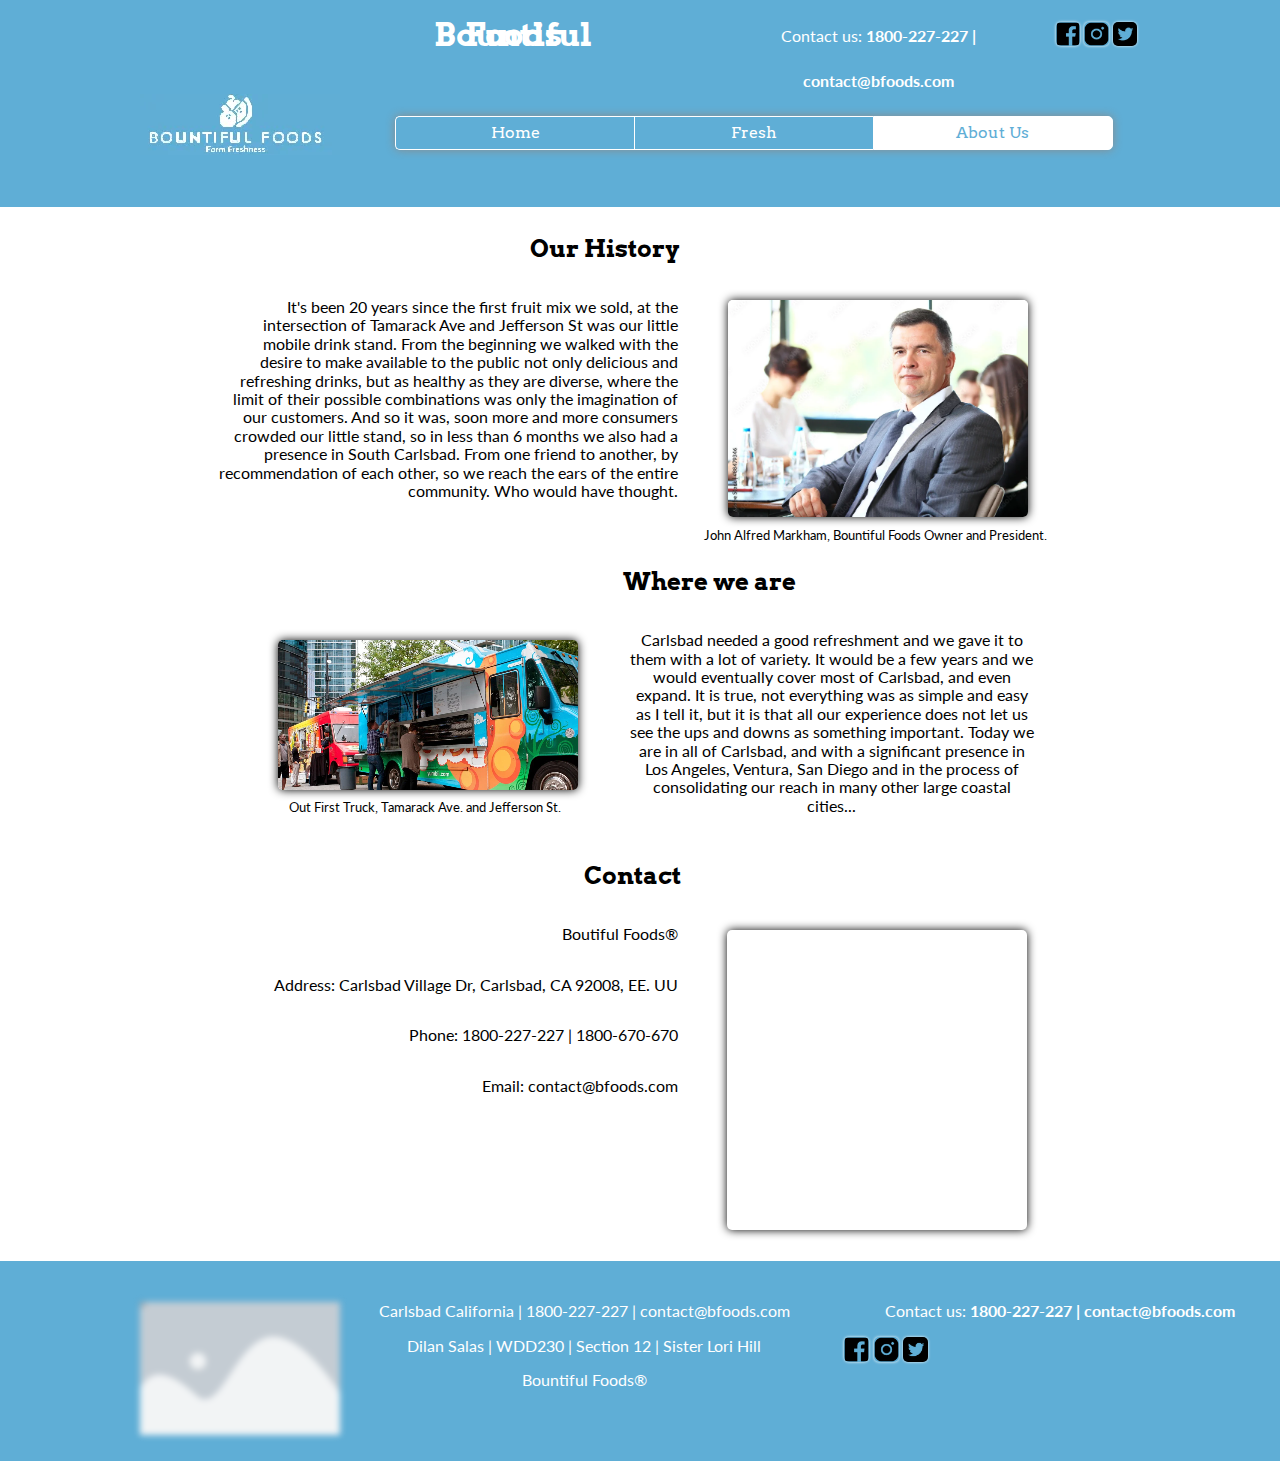
<file: aboutus.html>
<!DOCTYPE html>

<html lang="en">

<head>

    <!-- Meta Data -->
    <meta charset="UTF-8">
    <meta http-equiv="X-UA-Compatible" content="IE=edge">
    <meta name="viewport" content="width=device-width, initial-scale=1.0">
    <meta name="description" content="Bountiful Foods provides fresh and healthy food options, including organic, made to order, fruit drinks and fruit bags, to the local population and to tourists visiting the coastal areas.">
    <title>Bountiful Foods | About Us Page</title>

    <!-- Favicon -->
    <link rel="icon" type="image/x-icon" href="images/icons/favicon.ico">

    <!-- CSS | Style Sheets Links -->
    <link href="styles/normalize.css" type="text/css" rel="stylesheet">
    <link class="style" href="" type="text/css" rel="stylesheet">

    <!-- CSS | Fonts: Arvo (Titles) Lato(Content)-->
    <link rel="preconnect" href="https://fonts.googleapis.com">
    <link rel="preconnect" href="https://fonts.gstatic.com" crossorigin>
    <link href="https://fonts.googleapis.com/css2?family=Arvo:wght@700&family=Lato&display=swap" rel="stylesheet">


</head>

<body>

    <!-- Header -->    
    <header>

        <!-- Social Media Links & Contact Information -->
        <div class="header-div-social-media">

            <ul class="header-ul-social-media">

                <li class="li-h1"><h1>Bountiful Foods</h1></li>
                <li class="header-ul-social-media-p"><p>Contact us: <b>1800-227-227 | contact@bfoods.com</b></p></li>
                <li class="header-ul-social-media-li"><a href="https://www.facebook.com/"><img src="images/icons/icon-facebook.webp" alt="Facebook Icon"></a></li>
                <li class="header-ul-social-media-li"><a href="https://www.instagram.com/"><img src="images/icons/icon-instagram.webp" alt="Instagram Icon"></a></li>
                <li class="header-ul-social-media-li"><a href="https://www.twitter.com/"><img src="images/icons/icon-twitter.webp" alt="Twitter Icon"></a></li>

            </ul>

        </div>

        <div>

            
            <!-- Navigation -->
            <nav>

                <ul class="nav-ul">
                    
                    <!-- Bountiful Foods Logo Header -->
                    <li><img class="logo-bf" src="images/placeholder.webp" data-src="images/logo-bf-inverted.webp" alt="Bountiful Foods Logo"></li>

                    <button id="hamburger-btn"><span>&#9776;</span><span>X</span></button>

                    <!-- Navbar -->
                    <ul id="primary-nav" class="nav-ul-navbar">
                    
                        <li><a class="inactive-link-a" href="index.html">Home</a></li>
                        <li><a href="fresh.html" class="inactive-link-a">Fresh</a></li>
                        <li class="active-link-li"><a href="aboutus.html" class="active-link-a">About Us</a></li>

                    </ul>

                </ul>

            </nav>

        </div>

    </header>

    <main class="aboutus-main">

        <div class="aboutus-div">
        
            <div class="history-div">

                <h2>Our History</h2>
                <figure>
                    <img src="images/placeholder.webp" data-src="images/aboutus/owner.webp" alt="owner">
                    <figcaption> John Alfred Markham, Bountiful Foods Owner and President.</figcaption>
                </figure>
                <p>It's been 20 years since the first fruit mix we sold, at the intersection of Tamarack Ave and Jefferson St was our little mobile drink stand. From the beginning we walked with the desire to make available to the public not only delicious and refreshing drinks, but as healthy as they are diverse, where the limit of their possible combinations was only the imagination of our customers. And so it was, soon more and more consumers crowded our little stand, so in less than 6 months we also had a presence in South Carlsbad. From one friend to another, by recommendation of each other, so we reach the ears of the entire community. Who would have thought.</p>
                
            </div>

            <div class="where-div">

                <h2>Where we are</h2>
                <figure>
                    <img src="images/placeholder.webp" data-src="images/aboutus/truck.webp" alt="owner">
                    <figcaption> Out First Truck, Tamarack Ave. and Jefferson St.</figcaption>
                </figure>
                <p>Carlsbad needed a good refreshment and we gave it to them with a lot of variety. It would be a few years and we would eventually cover most of Carlsbad, and even expand. It is true, not everything was as simple and easy as I tell it, but it is that all our experience does not let us see the ups and downs as something important. Today we are in all of Carlsbad, and with a significant presence in Los Angeles, Ventura, San Diego and in the process of consolidating our reach in many other large coastal cities...</p>
            
            </div>

            <div class="contact-div">

                <h2>Contact</h2>
                <iframe class="map" src="https://www.google.com/maps/embed?pb=!1m18!1m12!1m3!1d3340.1180359235727!2d-117.3548058810191!3d33.15852791949727!2m3!1f0!2f0!3f0!3m2!1i1024!2i768!4f13.1!3m3!1m2!1s0x80dc720fdcba181b%3A0xed5de35695b144!2sCarlsbad%20Village%20Dr%2C%20Carlsbad%2C%20CA%2092008%2C%20EE.%20UU.!5e0!3m2!1ses-419!2sec!4v1670913690562!5m2!1ses-419!2sec" width="600" height="450" style="border:0;" allowfullscreen="" loading="lazy" referrerpolicy="no-referrer-when-downgrade"></iframe>
                <p>Boutiful Foods&#174;</p>
                <p>Address: Carlsbad Village Dr, Carlsbad, CA 92008, EE. UU</p>
                <p>Phone: 1800-227-227 | 1800-670-670</p>
                <p>Email: contact@bfoods.com</p>

            </div>
        
        </div>

    </main>

    <footer>

        <!-- Bountiful Foods Logo Footer -->
        <img class="logo-bf-footer" src="images/placeholder.webp" data-src="images/logo-bf-inverted.webp" alt="Bountiful Foods Logo">

        <!-- Footer Information -->
        <div class="footer-div-info">

            <p>Carlsbad California | 1800-227-227 | contact@bfoods.com</p>
            <p>Dilan Salas | WDD230 | Section 12 | Sister Lori Hill</p>
            <p>Bountiful Foods&#174;</p>

        </div>

        <!-- Contact Information & Social Media Links -->
        <div class="footer-div-social-contact">

            <ul class="footer-ul-social-contact">

                <li class="footer-contact"><p>Contact us: <b>1800-227-227 | contact@bfoods.com</b></p></li>

                <li>

                    <ul class="footer-ul-social">

                        <li><a href="https://www.facebook.com/"><img src="images/icons/icon-facebook.webp" alt="Facebook Icon"></a></li>
                        <li><a href="https://www.instagram.com/"><img src="images/icons/icon-instagram.webp" alt="Instagram Icon"></a></li>
                        <li><a href="https://www.twitter.com/"><img src="images/icons/icon-twitter.webp" alt="Twitter Icon"></a></li>
                    
                    <ul>

                </li>
            </ul>

        </div>

    </footer>

    <!-- JavaScript | Scripts -->
    <script src="scripts/viewport.js"></script>
    <script src="scripts/hamburgerbtn.js"></script>
    <script src="scripts/lazyloading.js" type="text/javascript" defer></script>
    
</body>

</html>
</file>
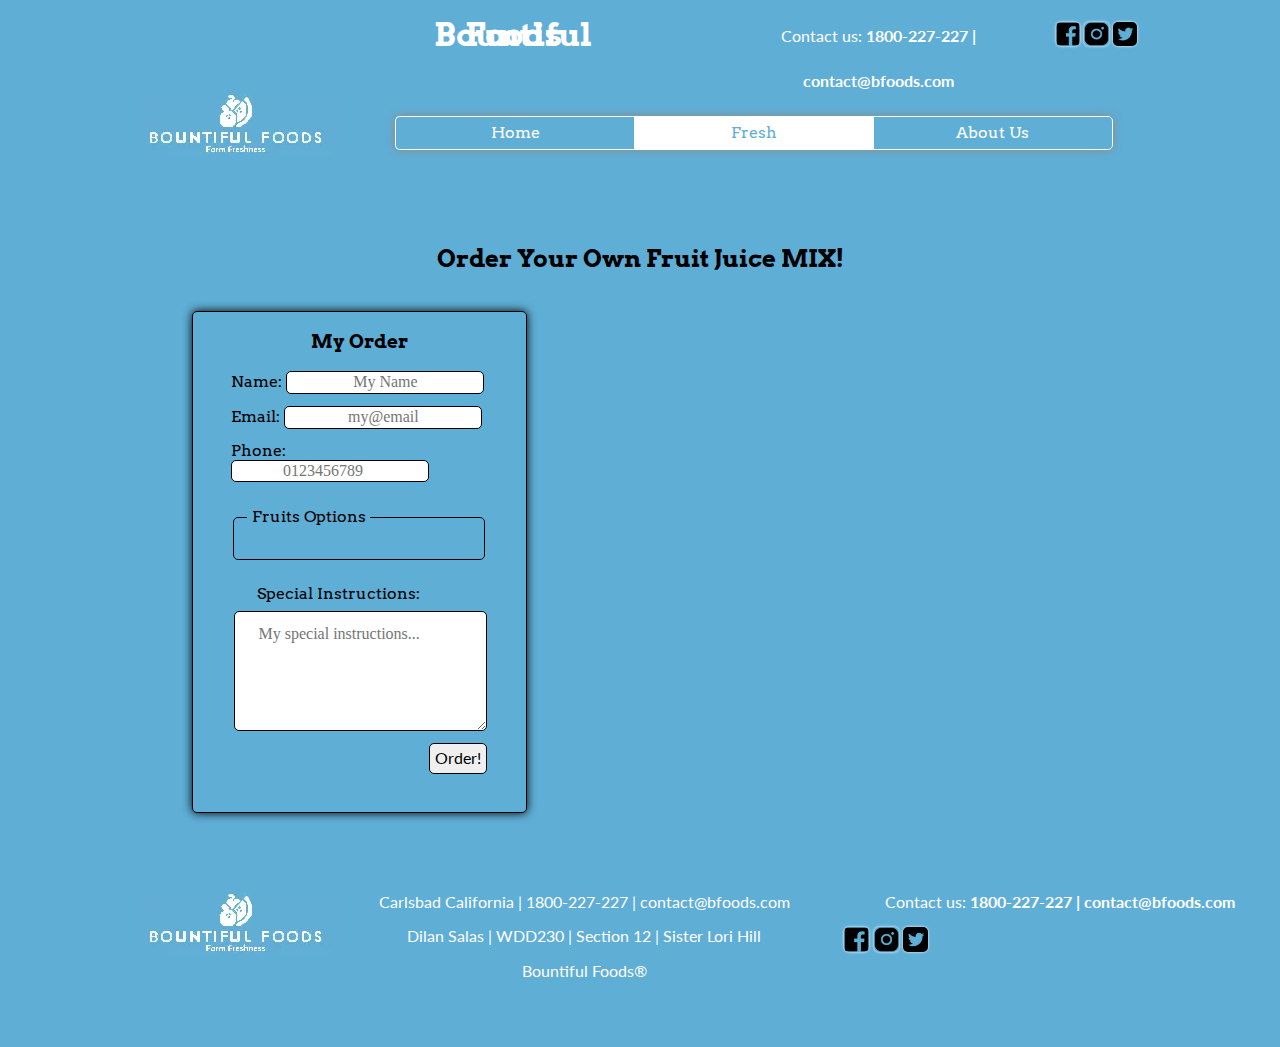
<file: fresh.html>
<!DOCTYPE html>

<html lang="en">

<head>

    <!-- Meta Data -->
    <meta charset="UTF-8">
    <meta http-equiv="X-UA-Compatible" content="IE=edge">
    <meta name="viewport" content="width=device-width, initial-scale=1.0">
    <meta name="description" content="Bountiful Foods provides fresh and healthy food options, including organic, made to order, fruit drinks and fruit bags, to the local population and to tourists visiting the coastal areas.">
    <title>Bountiful Foods | Fresh Page</title>

    <!-- Favicon -->
    <link rel="icon" type="image/x-icon" href="images/icons/favicon.ico">

    <!-- CSS | Style Sheets Links -->
    <link href="styles/normalize.css" type="text/css" rel="stylesheet">
    <link class="style" href="" type="text/css" rel="stylesheet">

    <!-- CSS | Fonts: Arvo (Titles) Lato(Content)-->
    <link rel="preconnect" href="https://fonts.googleapis.com">
    <link rel="preconnect" href="https://fonts.gstatic.com" crossorigin>
    <link href="https://fonts.googleapis.com/css2?family=Arvo:wght@700&family=Lato&display=swap" rel="stylesheet">


</head>

<body>

    <!-- Header -->    
    <header>

        <!-- Social Media Links & Contact Information -->
        <header>

            <!-- Social Media Links & Contact Information -->
            <div class="header-div-social-media">
    
                <ul class="header-ul-social-media">
    
                    <li class="li-h1"><h1>Bountiful Foods</h1></li>
                    <li class="header-ul-social-media-p"><p>Contact us: <b>1800-227-227 | contact@bfoods.com</b></p></li>
                    <li class="header-ul-social-media-li"><a href="https://www.facebook.com/"><img src="images/icons/icon-facebook.webp" alt="Facebook Icon"></a></li>
                    <li class="header-ul-social-media-li"><a href="https://www.instagram.com/"><img src="images/icons/icon-instagram.webp" alt="Instagram Icon"></a></li>
                    <li class="header-ul-social-media-li"><a href="https://www.twitter.com/"><img src="images/icons/icon-twitter.webp" alt="Twitter Icon"></a></li>
    
                </ul>
    
            </div>
    
            <div>
    
                
                <!-- Navigation -->
                <nav>
    
                    <ul class="nav-ul">
                        
                        <!-- Bountiful Foods Logo Header -->
                        <li><img class="logo-bf" src="images/placeholder.webp" data-src="images/logo-bf-inverted.webp" alt="Bountiful Foods Logo"></li>
    
                        <button id="hamburger-btn"><span>&#9776;</span><span>X</span></button>
    
                        <!-- Navbar -->
                        <ul id="primary-nav" class="nav-ul-navbar">
                        
                            <li><a class="inactive-link-a" href="index.html">Home</a></li>
                            <li class="active-link-li"><a href="fresh.html" class="active-link-a">Fresh</a></li>
                            <li><a href="aboutus.html" class="inactive-link-a">About Us</a></li>
    
                        </ul>
    
                    </ul>
    
                </nav>
    
            </div>
    
        </header>

    <main class="fresh-main">

        <h2 class="fresh-h2">Order Your Own Fruit Juice MIX!</h2>

        <!-- Form to Order a new Fruit Mix -->
        <form>

            <h3 class="fresh-form-h3">My Order</h3>

            <section class="form-section-name">

                <label for="name" class="label-name">Name: </label>
                <input type="text" id="name" name="name" placeholder="My Name">

            </section>

            <section class="form-section-email">

                <label for="emial" class="label-email">Email: </label>
                <input type="email" id="email" name="email" placeholder="my@email" required>

            </section>

            <section class="form-section-phone">

                <label for="phone" class="label-phone">Phone:</label>
                <input type="number" id="phone" name="phone" size="10" placeholder="0123456789" required>

            </section>

            <fieldset class="fieldset">

                <legend id="fruits-options">Fruits Options</legend>
                <p class="select1-p"></p>
                <p class="select2-p"></p>
                <p class="select3-p"></p>

            </fieldset>

            <label for="special-instructions" class="label-sp-in">Special Instructions:</label>
            <textarea id="special-instructions" name="special-instructions" rows="5" cols="31" placeholder="My special instructions..."></textarea>

            <button type="button" name="order" id="order">Order!</button>

        </form>

        <div id="div-current-order" class="hidden">

            <h3>Current Order</h3>

            <div class="div-current-order-data">
                
                <p>Name: <span class="name-order"></span></p>
                <p>Email: <span class="email-order"></span></p>
                <p>Phone: <span class="phone-order"></span></p>
                <p>Date: <span class="date-order"></span></p>

            </div>

            <div>

                <p>Selected Fruits</p>
                <p>Fruit 1: <span class="selected-fruit1"></span></p>
                <p>Fruit 2: <span class="selected-fruit2"></span></p>
                <p>Fruit 3: <span class="selected-fruit3"></span></p>
                <p>Special Instructions: <span class="show-sp-in"></span></p>
            </div>

            <div class="div-current-order-component">
                
                <p>Total Carbohydrates: <span class="carbohydrates"></span></p>
                <p>Total Proteins: <span class="proteins"></span></p>
                <p>Total Fat: <span class="fat"></span></p>
                <p>Total Sugar: <span class="sugar"></span></p>
                <p>Total Calories: <span class="calories"></span></p>

            </div>

        </div>

    </main>

    <footer>

        <!-- Bountiful Foods Logo Footer -->
        <img class="logo-bf-footer" src="images/placeholder.webp" data-src="images/logo-bf-inverted.webp" alt="Bountiful Foods Logo">

        <!-- Footer Information -->
        <div class="footer-div-info">

            <p>Carlsbad California | 1800-227-227 | contact@bfoods.com</p>
            <p>Dilan Salas | WDD230 | Section 12 | Sister Lori Hill</p>
            <p>Bountiful Foods&#174;</p>

        </div>

        <!-- Contact Information & Social Media Links -->
        <div class="footer-div-social-contact">

            <ul class="footer-ul-social-contact">

                <li class="footer-contact"><p>Contact us: <b>1800-227-227 | contact@bfoods.com</b></p></li>

                <li>

                    <ul class="footer-ul-social">

                        <li><a href="https://www.facebook.com/"><img src="images/icons/icon-facebook.webp" alt="Facebook Icon"></a></li>
                        <li><a href="https://www.instagram.com/"><img src="images/icons/icon-instagram.webp" alt="Instagram Icon"></a></li>
                        <li><a href="https://www.twitter.com/"><img src="images/icons/icon-twitter.webp" alt="Twitter Icon"></a></li>
                    
                    <ul>

                </li>
            </ul>

        </div>

    </footer>

    <!-- JavaScript | Scripts -->
    <script src="scripts/viewport.js"></script>
    <script src="scripts/hamburgerbtn.js"></script>
    <script src="scripts/lazyloading.js" type="text/javascript"></script>   
    <script type="module" src="scripts/fresh/populateform.js" type="text/javascript"></script>
    <script type="module" src="scripts/fresh/order.js"></script>
    
</body>

</html>
</file>
